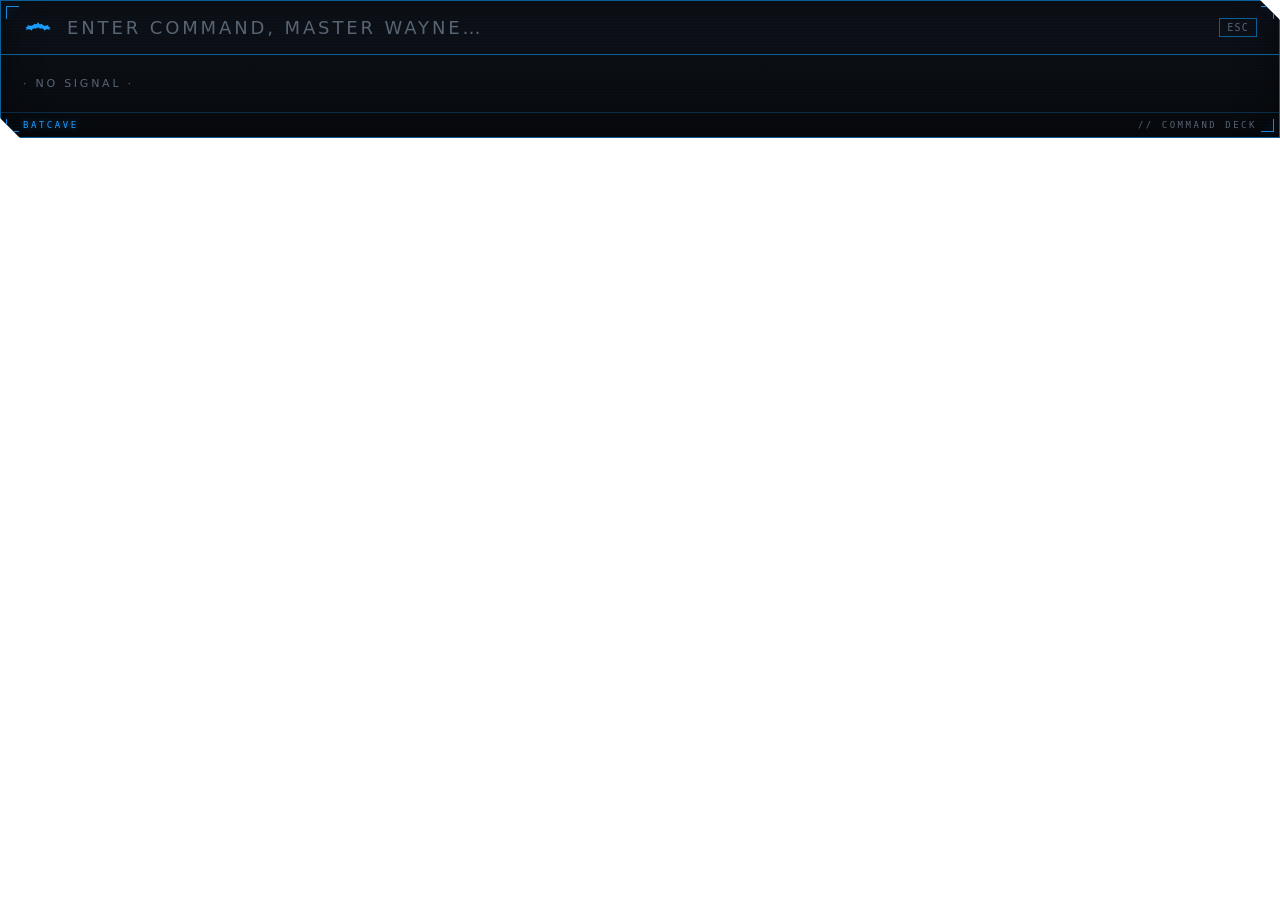
<file: launcher.html>
<!doctype html>
<html lang="en">
<head>
<meta charset="utf-8">
<meta name="viewport" content="width=device-width, initial-scale=1">
<title>Batcave Launcher</title>
<link rel="stylesheet" href="css/launcher.css">
</head>
<body>
<div id="launcher">
  <span class="lc lc-tl"></span><span class="lc lc-tr"></span>
  <span class="lc lc-bl"></span><span class="lc lc-br"></span>
  <div class="lscan"></div>
  <div class="lbar">
    <svg class="lbat" viewBox="0 0 64 30" aria-hidden="true">
      <path d="M32 3 C30 8 27 9 24 7 C21 12 14 13 10 9 C11 13 9 15 5 14 C8 16 8 19 6 21
               C10 18 15 18 18 22 C20 16 25 15 28 18 C29 15 31 14 32 17 C33 14 35 15 36 18
               C39 15 44 16 46 22 C49 18 54 18 58 21 C56 19 56 16 59 14 C55 15 53 13 54 9
               C50 13 43 12 40 7 C37 9 34 8 32 3 Z"/>
    </svg>
    <input id="lsearch" type="text" placeholder="ENTER COMMAND, MASTER WAYNE…" autocomplete="off" spellcheck="false" autofocus>
    <span class="lhint">ESC</span>
  </div>
  <ul id="lresults"></ul>
  <div class="lfoot"><span>BATCAVE</span><span>// COMMAND DECK</span></div>
</div>
<script src="js/launcher.js"></script>
</body>
</html>
</file>
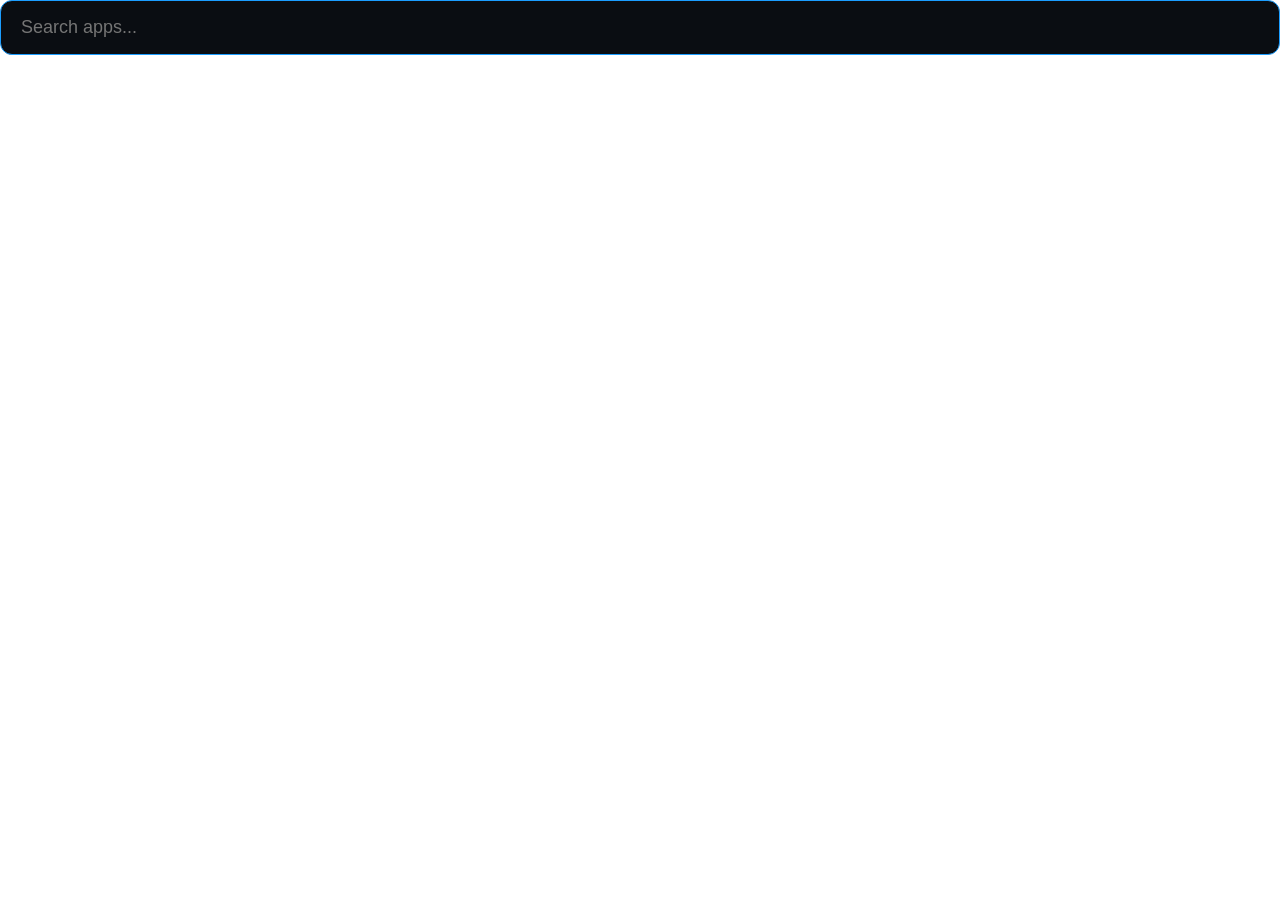
<file: ui-template/launcher.html>
<!doctype html>
<html lang="en">
<head>
<meta charset="utf-8">
<title>Batcave Skin Launcher</title>
<link rel="stylesheet" href="css/launcher.css">
</head>
<body>
  <div id="launcher">
    <input id="q" type="text" placeholder="Search apps..." autocomplete="off" autofocus>
    <ul id="results"></ul>
  </div>
<script src="js/launcher.js"></script>
</body>
</html>
</file>
<file: css/launcher.css>
/* ===== Batcave Launcher, Dark Knight command deck ===== */
:root{
  --accent:#1b9dff; --accent-dim:#0c5f96; --glow:rgba(27,157,255,.55);
  --line:#e8ebf0; --dim:#586472;
  --hud:'Bahnschrift','Segoe UI Semibold',system-ui,sans-serif;
  --mono:'JetBrainsMono Nerd Font','JetBrains Mono',Consolas,monospace;
}
*{margin:0;padding:0;box-sizing:border-box}
html,body{width:100%;height:100%;overflow:hidden;background:transparent;
  font-family:var(--hud);color:var(--line);user-select:none}

#launcher{
  position:relative;width:100%;
  background:linear-gradient(180deg,rgba(9,13,20,.985),rgba(4,6,10,.99));
  border:1px solid var(--accent-dim);
  box-shadow:0 0 34px rgba(0,0,0,.85), 0 0 22px var(--glow), inset 0 0 34px rgba(0,0,0,.55);
  clip-path:polygon(0 0, calc(100% - 20px) 0, 100% 20px, 100% 100%, 20px 100%, 0 calc(100% - 20px));
  overflow:hidden;
}
/* ===== cinematic "HUD materialize", replayed every summon via .show ===== */
#launcher.show{animation:materialize .46s cubic-bezier(.16,1,.3,1)}
@keyframes materialize{
  0%{opacity:0;transform:scaleY(.02);filter:brightness(3) saturate(1.5)}
  18%{opacity:1;transform:scaleY(.05);filter:brightness(3)}   /* holds as a bright line */
  44%{transform:scaleY(1.06);filter:brightness(1.5)}          /* overshoot unfold */
  100%{opacity:1;transform:scaleY(1);filter:none}
}
/* top accent line rips across (with a white-hot core) */
#launcher.show::before{content:"";position:absolute;top:0;left:0;height:2px;width:100%;z-index:7;
  background:linear-gradient(90deg,transparent,var(--accent),#fff,var(--accent),transparent);
  box-shadow:0 0 14px var(--glow);animation:sweep .5s ease}
@keyframes sweep{0%{width:0;opacity:0}50%{opacity:1}100%{width:100%;opacity:.9}}
/* bright scan band prints down the panel */
#launcher.show::after{content:"";position:absolute;left:0;right:0;top:-50px;height:46px;z-index:6;pointer-events:none;
  background:linear-gradient(rgba(27,157,255,0),rgba(27,157,255,.42),rgba(27,157,255,0));
  box-shadow:0 0 22px var(--glow);animation:scandown .54s ease .06s backwards}
@keyframes scandown{0%{top:-50px;opacity:0}25%{opacity:1}100%{top:100%;opacity:0}}
/* corner brackets snap into place */
#launcher.show .lc{animation:cornersnap .4s cubic-bezier(.2,1.5,.4,1) backwards}
@keyframes cornersnap{0%{opacity:0;transform:scale(1.9)}60%{opacity:.85}100%{transform:scale(1)}}
/* content rises in, staggered */
#launcher.show .lbar{animation:rise .4s ease .06s backwards}
#launcher.show #lresults{animation:rise .42s ease .13s backwards}
#launcher.show .lfoot{animation:rise .42s ease .17s backwards}
@keyframes rise{0%{opacity:0;transform:translateY(7px)}100%{opacity:1;transform:none}}

/* HUD corner brackets */
.lc{position:absolute;width:13px;height:13px;border:1.5px solid var(--accent);z-index:5;
  opacity:.85;filter:drop-shadow(0 0 4px var(--glow))}
.lc-tl{top:5px;left:5px;border-right:0;border-bottom:0}
.lc-tr{top:5px;right:5px;border-left:0;border-bottom:0}
.lc-bl{bottom:5px;left:5px;border-right:0;border-top:0}
.lc-br{bottom:5px;right:5px;border-left:0;border-top:0}

/* scanlines */
.lscan{position:absolute;inset:0;pointer-events:none;z-index:1;opacity:.4;
  background:repeating-linear-gradient(rgba(27,157,255,.045) 0 1px,transparent 1px 3px)}

/* search bar */
.lbar{position:relative;z-index:3;display:flex;align-items:center;gap:14px;padding:16px 22px;
  border-bottom:1px solid var(--accent-dim)}
.lbat{width:30px;height:15px;fill:var(--accent);flex-shrink:0;animation:batpulse 3s ease-in-out infinite}
@keyframes batpulse{0%,100%{opacity:.82;filter:drop-shadow(0 0 4px var(--glow))}
  50%{opacity:1;filter:drop-shadow(0 0 11px var(--glow))}}
#lsearch{flex:1;background:none;border:0;outline:0;color:var(--line);
  font-family:var(--hud);font-size:18px;letter-spacing:.12em}
#lsearch::placeholder{color:var(--dim);letter-spacing:.16em}
.lhint{font-family:var(--mono);font-size:10px;color:var(--dim);
  border:1px solid var(--accent-dim);padding:3px 7px;letter-spacing:.12em;flex-shrink:0}

/* results */
#lresults{position:relative;z-index:3;list-style:none;max-height:56vh;overflow-y:auto;padding:6px 0}
#lresults::-webkit-scrollbar{width:3px}
#lresults::-webkit-scrollbar-thumb{background:var(--accent-dim)}
#lresults li{display:flex;align-items:center;gap:13px;padding:8px 20px;cursor:pointer;
  border-left:2px solid transparent;transition:.1s}
#lresults li .licon{width:22px;height:22px;flex-shrink:0;color:var(--accent-dim);
  display:flex;align-items:center;justify-content:center;transition:.1s}
#lresults li .licon svg{width:20px;height:20px}
#lresults li .licon .licon-img{width:22px;height:22px;object-fit:contain;border-radius:4px;display:block}
#lresults li .lemoji{font-size:18px;line-height:1}
#lresults li .ltext{display:flex;flex-direction:column;gap:1px;min-width:0;flex:1}
#lresults li .ltitle{font-size:13.5px;letter-spacing:.03em;color:var(--line);
  white-space:nowrap;overflow:hidden;text-overflow:ellipsis}
#lresults li .lsub{font-family:var(--mono);font-size:10px;color:var(--dim);
  white-space:nowrap;overflow:hidden;text-overflow:ellipsis}
#lresults li.sel{background:linear-gradient(90deg,rgba(27,157,255,.16),transparent);
  border-left-color:var(--accent)}
#lresults li.sel .licon{color:var(--accent);filter:drop-shadow(0 0 6px var(--glow));transform:translateX(2px)}
#lresults li.sel .ltitle{color:#fff}
#lresults:empty::after{content:'· NO SIGNAL ·';display:block;padding:16px 22px;color:var(--dim);
  font-size:11px;letter-spacing:.25em}

/* footer */
.lfoot{position:relative;z-index:3;display:flex;justify-content:space-between;
  padding:7px 22px;border-top:1px solid rgba(12,95,150,.4);
  font-family:var(--mono);font-size:9px;letter-spacing:.28em;color:var(--dim)}
.lfoot span:first-child{color:var(--accent);text-shadow:0 0 6px var(--glow)}
</file>
<file: ui-template/css/launcher.css>
/* Launcher popup. Opaque, sized to content (you tell the host its height with resize:). */
* { margin: 0; padding: 0; box-sizing: border-box; }
html, body { font-family: "Segoe UI", system-ui, sans-serif; user-select: none; }

#launcher { background: #0a0d12; border: 1px solid #1b9dff; border-radius: 12px; overflow: hidden; }

#q { width: 100%; padding: 16px 20px; font-size: 18px; background: none; border: none;
  color: #e8ebf0; outline: none; }

#results { list-style: none; }
#results li { padding: 10px 20px; color: #9aa4b2; cursor: pointer; }
#results li.sel { background: rgba(27,157,255,.18); color: #fff; }
</file>
